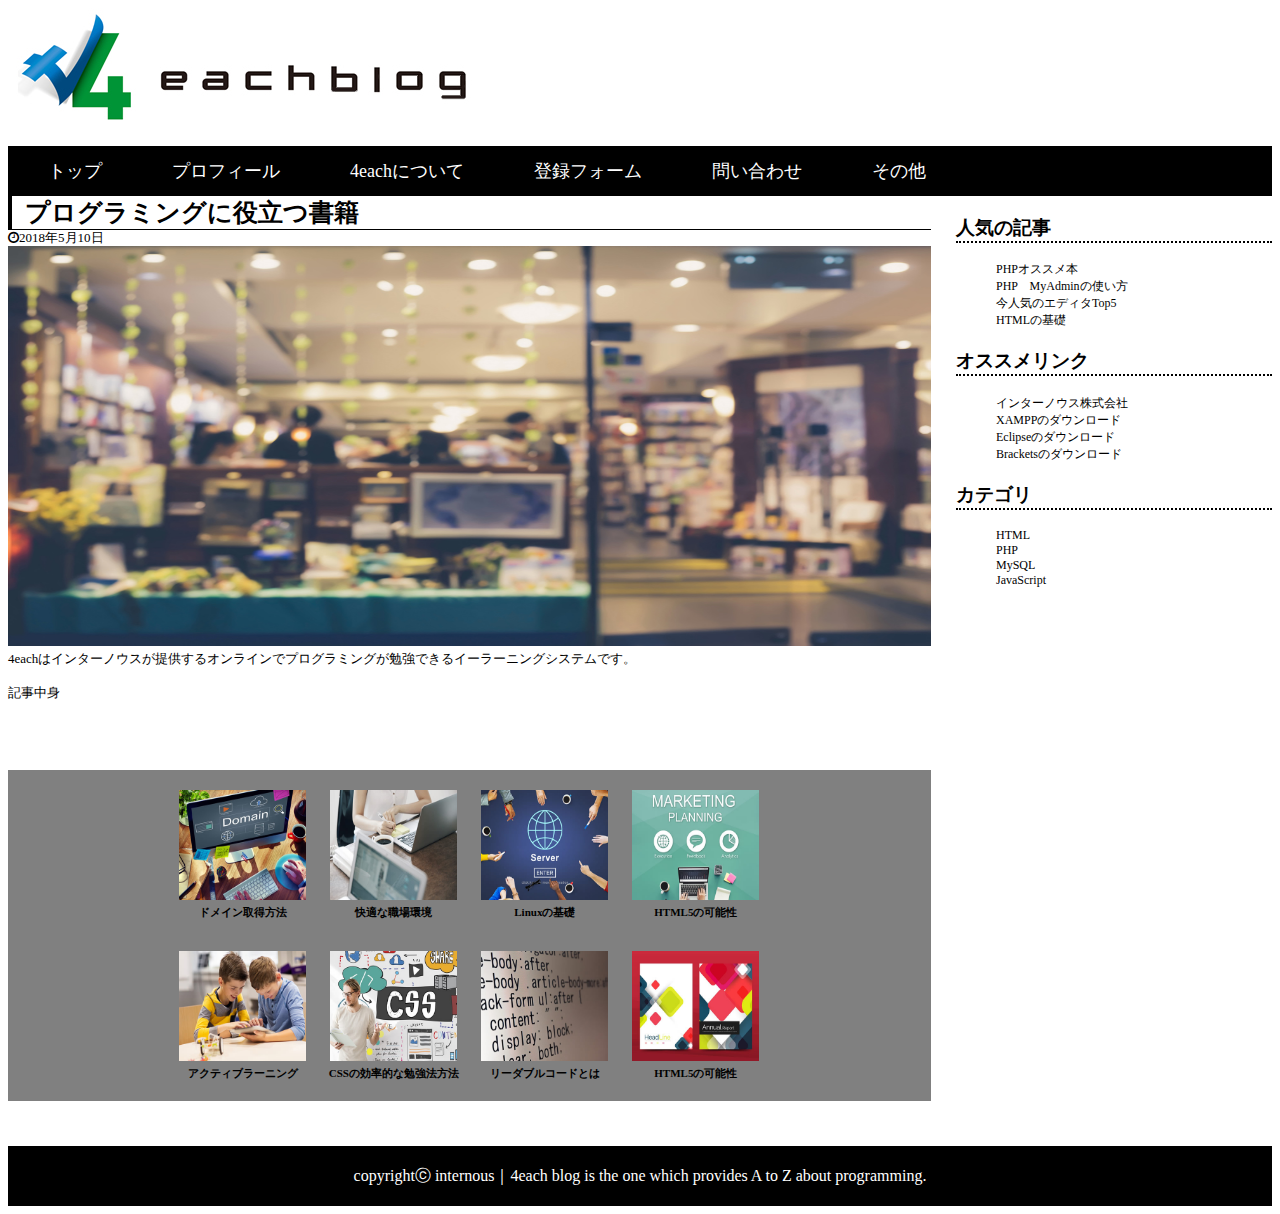
<file: 4eachblog/index.html>
<!DOCTYPE html>
<html lang="ja">

<head>
<meta charset="UTF-8">
<title>4eachblog</title>
<link rel="stylesheet" type="text/css" href="style.css">
<link rel="stylesheet" href="https://maxcdn.bootstrapcdn.com/font-awesome/4.4.0/css/font-awesome.min.css">
</head>
<body>
<img src="4eachblog_logo.jpg">
<header>
    <ul>
        <li>トップ</li>
        <li>プロフィール</li>
        <li>4eachについて</li>
        <li>登録フォーム</li>
        <li>問い合わせ</li>
        <li>その他</li>
    </ul>
</header>
    
<main>
    <div class="main-container">
        <div class="right">
            <div class="midashi">プログラミングに役立つ書籍</div> 
            <div class="hizuke"><i class="fa fa-clock-o">2018年5月10日</i></div>
            <img src="bookstore.jpg">
            <div class="setsumei">4eachはインターノウスが提供するオンラインでプログラミングが勉強できるイーラーニングシステムです。<br><br>記事中身</div>       <div class="box2">
            <div class="box_pic2"><img src="pic1.jpg"><p>ドメイン取得方法</p>
            </div>
            <div class="box_pic2"><img src="pic2.jpg"><p>快適な職場環境</p>
            </div>
            <div class="box_pic2"><img src="pic3.jpg"><p>Linuxの基礎</p>
            </div>
            <div class="box_pic2"><img src="pic4.jpg"><p>HTML5の可能性</p>
            </div>
            <div class="box2">
            <div class="box_pic2"><img src="pic5.jpg"><p>アクティブラーニング</p>
            </div>
            <div class="box_pic2"><img src="pic6.jpg"><p>CSSの効率的な勉強法方法</p>
            </div>
            <div class="box_pic2"><img src="pic7.jpg"><p>リーダブルコードとは</p>
            </div>
            <div class="box_pic2"><img src="pic8.jpg"><p>HTML5の可能性</p>
            </div>
            </div>
            
            </div>     
        </div>
        
        <div class="left"><h3 class="leftmidashi">人気の記事</h3>
        <ul class="leftlist">
        <li>PHPオススメ本</li>
        <li>PHP　MyAdminの使い方</li>
        <li>今人気のエディタTop5</li>
        <li>HTMLの基礎</li>
        </ul>
        <h3 class="leftmidashi">オススメリンク</h3>
        <ul class="leftlist">
        <li>インターノウス株式会社</li>
        <li>XAMPPのダウンロード</li>
        <li>Eclipseのダウンロード</li>
        <li>Bracketsのダウンロード</li>
        </ul>
        <h3 class="leftmidashi">カテゴリ</h3>
        <ul class="leftlist">
        <li>HTML</li>
        <li>PHP</li>
        <li>MySQL</li>
        <li>JavaScript</li>
        </ul>
        </div>
        
    </div>
</main>
<footer>
    copyrightⓒ internous｜4each blog is the one which provides A to Z about programming.
</footer>
</body>
</html>
</file>
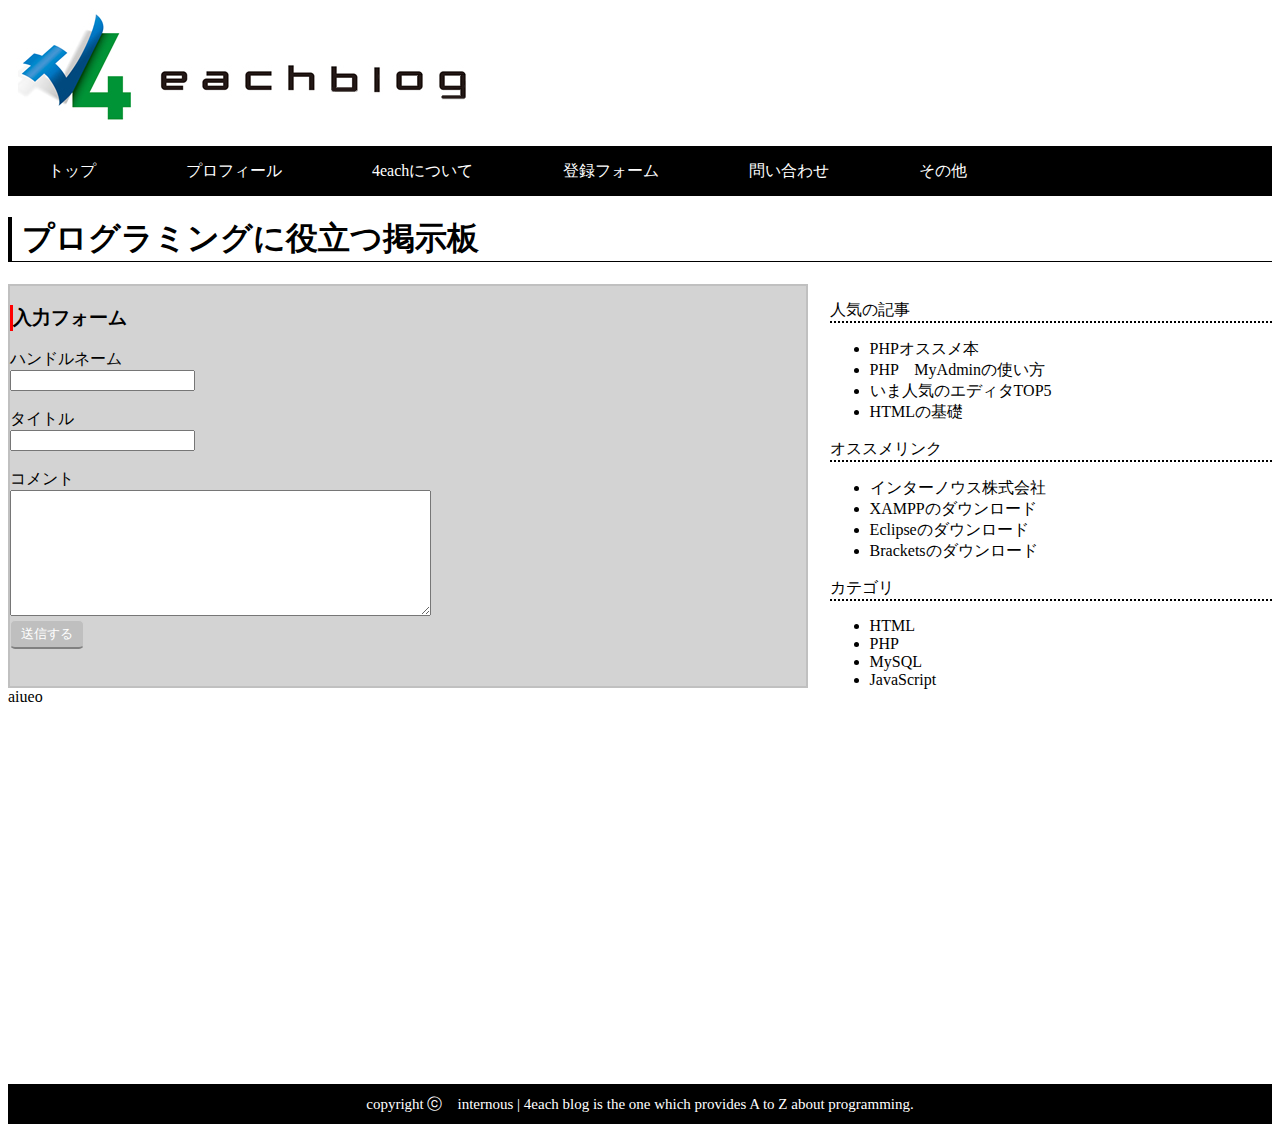
<file: htdocs/4each_keijiban/index.html>
<!DOCTYPE html>
<html lang="ja">

<head>
<meta charset="UTF-8">
<title>4eachblog 掲示板</title>
<link rel="stylesheet" type="text/css" href="style.css">
</head>

<body>

<img src="4eachblog_logo.jpg">
<div class="top">
<ul>
<li>トップ</li>
<li>プロフィール</li>
<li>4eachについて</li>
<li>登録フォーム</li>
<li>問い合わせ</li>
<li>その他</li>
</ul>
</div>
    
<h1>プログラミングに役立つ掲示板</h1>
    
<div class="main_box">
<div class="left">
<form method="post" action="insert.php"> 
<h3>入力フォーム</h3>
ハンドルネーム<br><input text="text" name="handlename"><br><br>
タイトル<br><input text="text" name="title"><br><br>
コメント<br><textarea name="text" rows="8" cols="50" wrap="hard" name="comments"></textarea><br>
<input type="submit" class="submit" value="送信する">
</form>
</div>
<div class="right">
<p>人気の記事</p>
<ul>
<li>PHPオススメ本</li>
<li>PHP　MyAdminの使い方</li>
<li>いま人気のエディタTOP5</li>
<li>HTMLの基礎</li>
</ul>
<p>オススメリンク</p>
<ul>
<li>インターノウス株式会社</li>
<li>XAMPPのダウンロード</li>
<li>Eclipseのダウンロード</li>
<li>Bracketsのダウンロード</li>
</ul>
<p>カテゴリ</p>
<ul>
<li>HTML</li>
<li>PHP</li>
<li>MySQL</li>
<li>JavaScript</li>
</ul>
</div>
<div class="box1">aiueo</div>
</div>



<footer>
copyright ⓒ　internous | 4each blog is the one which provides A to Z about programming.
</footer>
    
</body>




</html>
</file>
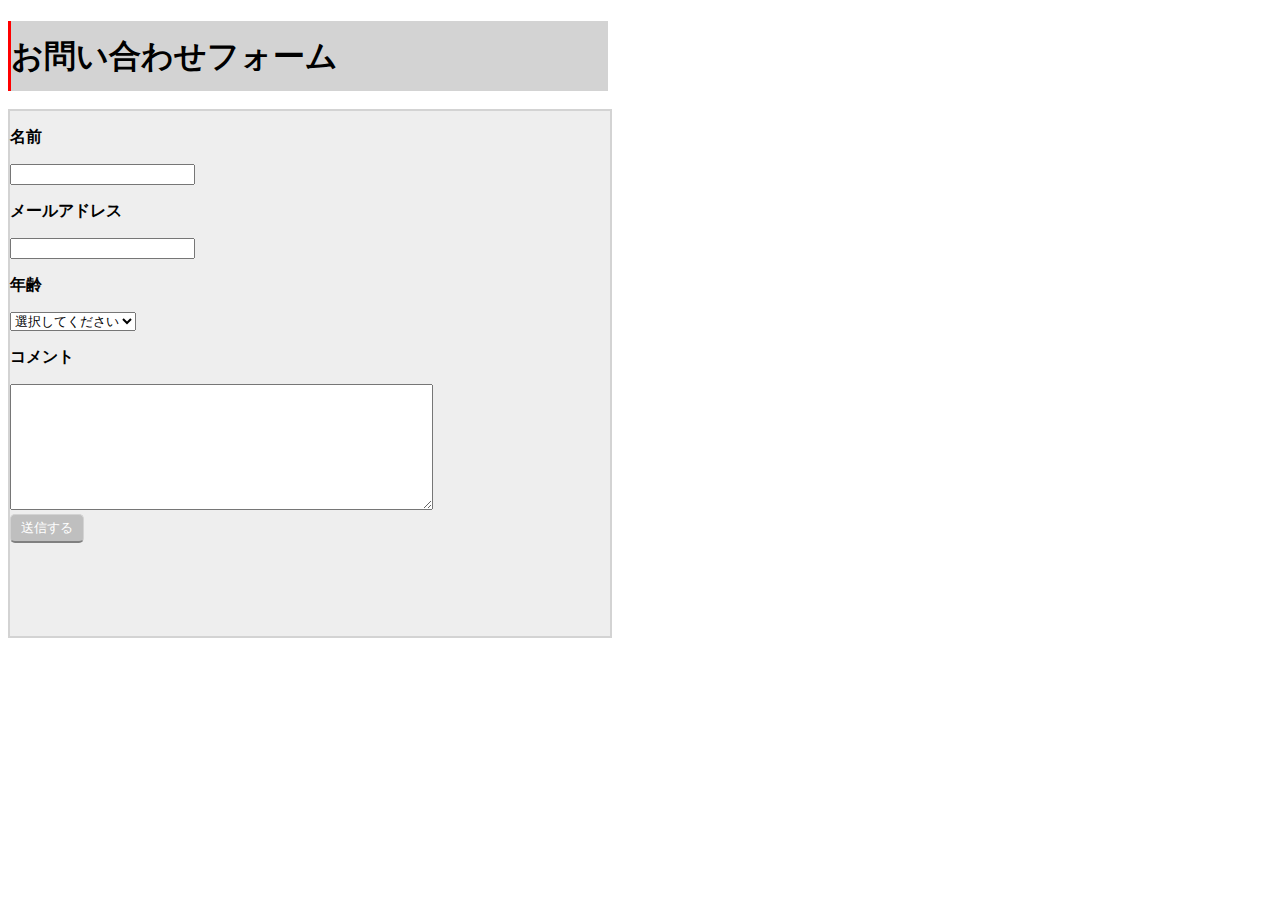
<file: htdocs/contactform/index.html>
<!DOCTYPE html>
<html lang="la">
    
<head>
    <meta charset ="UTF-8">
    <link rel="stylesheet"type="text/css"href="style.css">
    <title>お問い合わせフォーム</title>
</head>
    
<body>
  
   <form method="post" action="mail_confirm.php"> 
    
 <div class="box"><h1 class="head">お問い合わせフォーム</h1></div>
<br><div class="box2">
    

    <p>名前</p>
<input type="text"  name="name">

    <p>メールアドレス</p>
<input type="text" name="mail">

   <p>年齢</p>
    <select name="age">
    <option value="a">選択してください</option>
        <script>
        for(var i=18; i<=65; i++){
            document.write("<option>"+i+"歳</option>");
        }
        </script>
    </select>


   <p>コメント</p>
<textarea rows="8" cols="50" wrap="hard" name="comments">
</textarea>

    
<br><input type="submit" class="submit" value="送信する">
</div>
</form>
</body>

</html>
</file>
<file: 4eachblog/style.css>
header{width:100%;
       height:50px;
       background-color:black;}

header ul li{float:left;
             list-style:none;
             padding-right:70px;
             padding-top:13px;
             color:white;
             font-size:18px;}

main{clear:both;}

.main-container{width:100%;
                height:950px;
                background-color:white;}

.hizuke{font-size:13px;}

.right{float:left;
       background-color:white;
       width:73%;
       height:950px;}

.right img{width:100%;
           height:400px;}

.setsumei{width:100%;
          height:120px;
          background-color:white;
          font-size:13px;}

.box2{width:100%;
      height:170px;
      background-color:gray;
      text-align:center;}

.fa fa-clock-o{color:yellow;}

.box2 img{width:127px;
          height:110px;
          margin:20px 10px -10px 10px;}

.box2 .box_pic2{display:inline-block;}

p{font-size:11px;
  font-weight:bold;}


.left{float:right;
      width:25%;
      height:950px;
      background-color:white;}

footer{clear:both;
       width:100%;
       height:60px;
       color:white;
       background-color:black;
       text-align:center;
       line-height:60px;}

.midashi{border-left:4px solid black;
         border-bottom:1.5px solid black;
         padding-left:.5em;
         font-size:25px;
         font-weight:bold;}

.leftmidashi{border-bottom:2px dotted black;}

.leftlist{font-size:12px;
          list-style:none;
          text-align:left;}
</file>
<file: htdocs/4each_keijiban/style.css>
.top{width:100%;
     height:50px;
     background-color:black;
     }

.top ul li{
    float:left;
    list-style:none;
    color:white;
    line-height:50px;
    padding-right:90px;
}

h1{
    clear:left;
    border-left:4px solid black;
    border-bottom:1px solid black;
    padding-left:10px;
}

.main_box{
    width:100%;
    height:800px;
    background-color:white;
}

.left{float:left;
    width:63%;
    height:400px;
    background-color:lightgrey;
    border:2px solid #C0C0C0;
}

.right{
    float:right;
    width:35%;
    height:600px;
    background-color:white;
}

h3{
    border-left:3px solid red;
}

p{
    border-bottom:2px dotted black;
}

footer{clear:both;
    width:100%;
    height:40px;
    color:white;
    background-color:black;
    font-size:15px;
    line-height:40px;
    text-align:center;
}

.submit{
    border:1px solid lightgray;
    padding:4px 10px;
    color:white;
    background-color:#bfbfbf;
    border-radius:5px;
    border-bottom:solid 2px gray;
}

.box1{float:left;
    width:63%;
    height:1em;
    background-color:white;
}

.box2{float:left;
    width:63%;
    height:600px;
    background-color:white;
}

.kiji{
    float:left;
    width:100%;
    height:120px;
    background-color:lightgray;
    border:2px solid #C0C0C0;
}

h4{
    border-bottom:2px solid gray;
}
</file>
<file: htdocs/contactform/style.css>
.box{width:600px;
     height:70px;
     background-color:lightgray;
     line-height:70px;}

h1{border-left:3px solid red;}

.box2{width:600px;
      height:525px;
      background-color:#EEEEEE;
      border:2px solid lightgray;}

p{font-size:16px;
  font-weight:bold;}

.submit{
    border:1px solid lightgray;
    padding:4px 10px;
    color:white;
    background-color:#bfbfbf;
    border-radius:5px;
    border-bottom:solid 2px gray;
}
</file>
